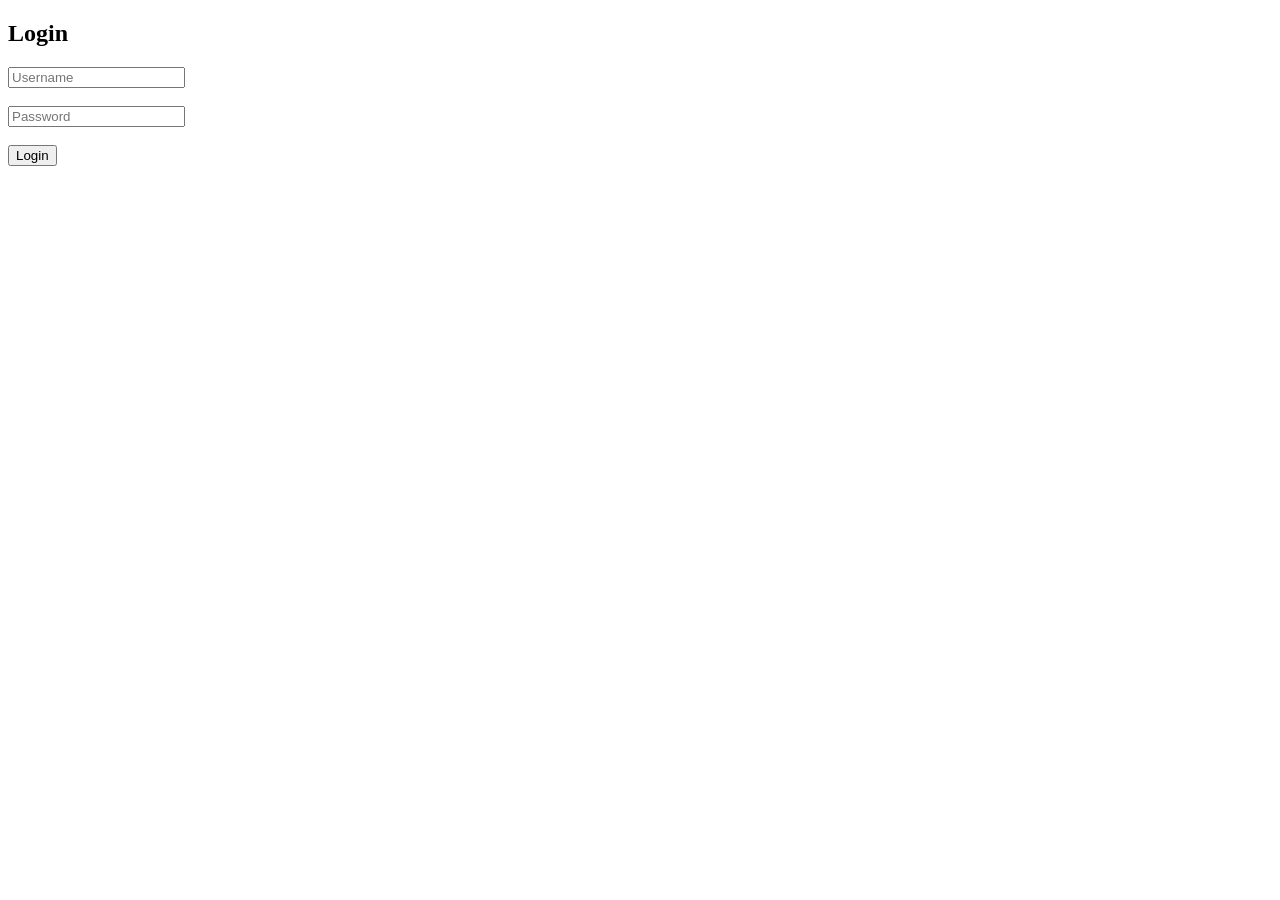
<file: login.html>
<!DOCTYPE html>
<html>
<head>
    <title>Login</title>
</head>
<body>

<h2>Login</h2>

<input type="text" id="username" placeholder="Username"><br><br>
<input type="password" id="password" placeholder="Password"><br><br>

<button onclick="login()">Login</button>

<script>
function login() {
    let user = document.getElementById("username").value;
    let pass = document.getElementById("password").value;

    if(user === "admin" && pass === "1234") {
        alert("Login successful!");
    } else {
        alert("Invalid credentials");
    }
}
</script>

</body>
</html>
</file>
